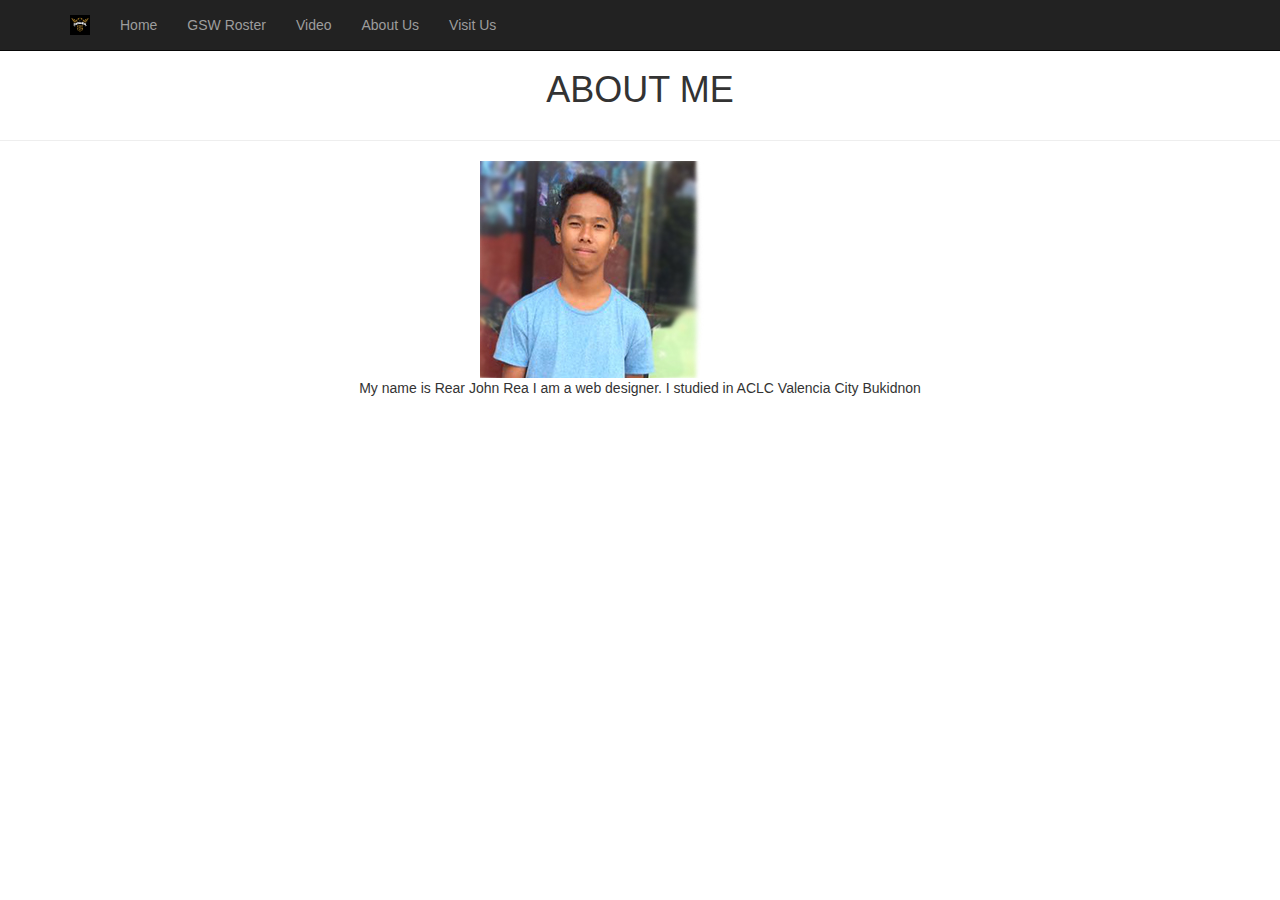
<file: bootstrap_test/about-us.html>
<!DOCTYPE html>
<html lang="en">
	<head>
		<meta charset="utf-8">
		<meta http-equiv="X-UA-Compatible" content="IE=edge">
		<meta name="viewport" content="width=device-width, initial-scale=1">
		<title>Home</title>

		<!-- Bootstrap CSS -->
		<link href="css/bootstrap.min.css" rel="stylesheet">

		<!-- HTML5 Shim and Respond.js IE8 support of HTML5 elements and media queries -->
		<!-- WARNING: Respond.js doesn't work if you view the page via file:// -->
		<!--[if lt IE 9]>
			<script src="https://oss.maxcdn.com/libs/html5shiv/3.7.0/html5shiv.js"></script>
			<script src="https://oss.maxcdn.com/libs/respond.js/1.4.2/respond.min.js"></script>
		<![endif]-->

		<link href="css/style.css" rel="stylesheet">
		<link href="css/history.css" rel="stylesheet">

	</head>
	<body>
		<!-- navbar -->
		<nav class="navbar-fixed-top navbar navbar-inverse" role="navigation">
			<div class="container">
				<!-- Brand and toggle get grouped for better mobile display -->
				<div class="navbar-header">
					<button type="button" class="navbar-toggle" data-toggle="collapse" data-target=".navbar-ex1-collapse">
						<span class="sr-only">Toggle navigation</span>
						<span class="icon-bar"></span>
						<span class="icon-bar"></span>
						<span class="icon-bar"></span>
					</button>
					<a class="navbar-brand" href="index.html"><img src="img/logo.jpg" class="logo"></a>
				</div>
			
				<!-- Collect the nav links, forms, and other content for toggling -->
				<div class="collapse navbar-collapse navbar-ex1-collapse">
					<ul class="nav navbar-nav">
						<li><a href="index.html">Home</a></li>
						<li><a href="about.html#">GSW Roster</a></li>
						<li><a href="video.html#">Video</a></li>
						<li><a href="about-us.html">About Us</a></li>
						<li><a href="https://www.facebook.com/rearjohnrea?ref=bookmarks">Visit Us</a></li>
					</ul>
				</div><!-- /.navbar-collapse -->
			</div>
		</nav>
		<div class="container">
			<div class="row"></div>
			<center><h1>ABOUT ME</h1></center>
		</div>
		<hr>
	
		<center><img src="img/can.jpg">
		<p>My name is Rear John Rea I am a web designer. I studied in ACLC Valencia City Bukidnon </p>
	</center>
	<script src="js/jquery.js"></script>
<script src="js/bootstrap.min.js"></script>
<script src="js/functions.js"></script>
</body>
	</html>
</file>
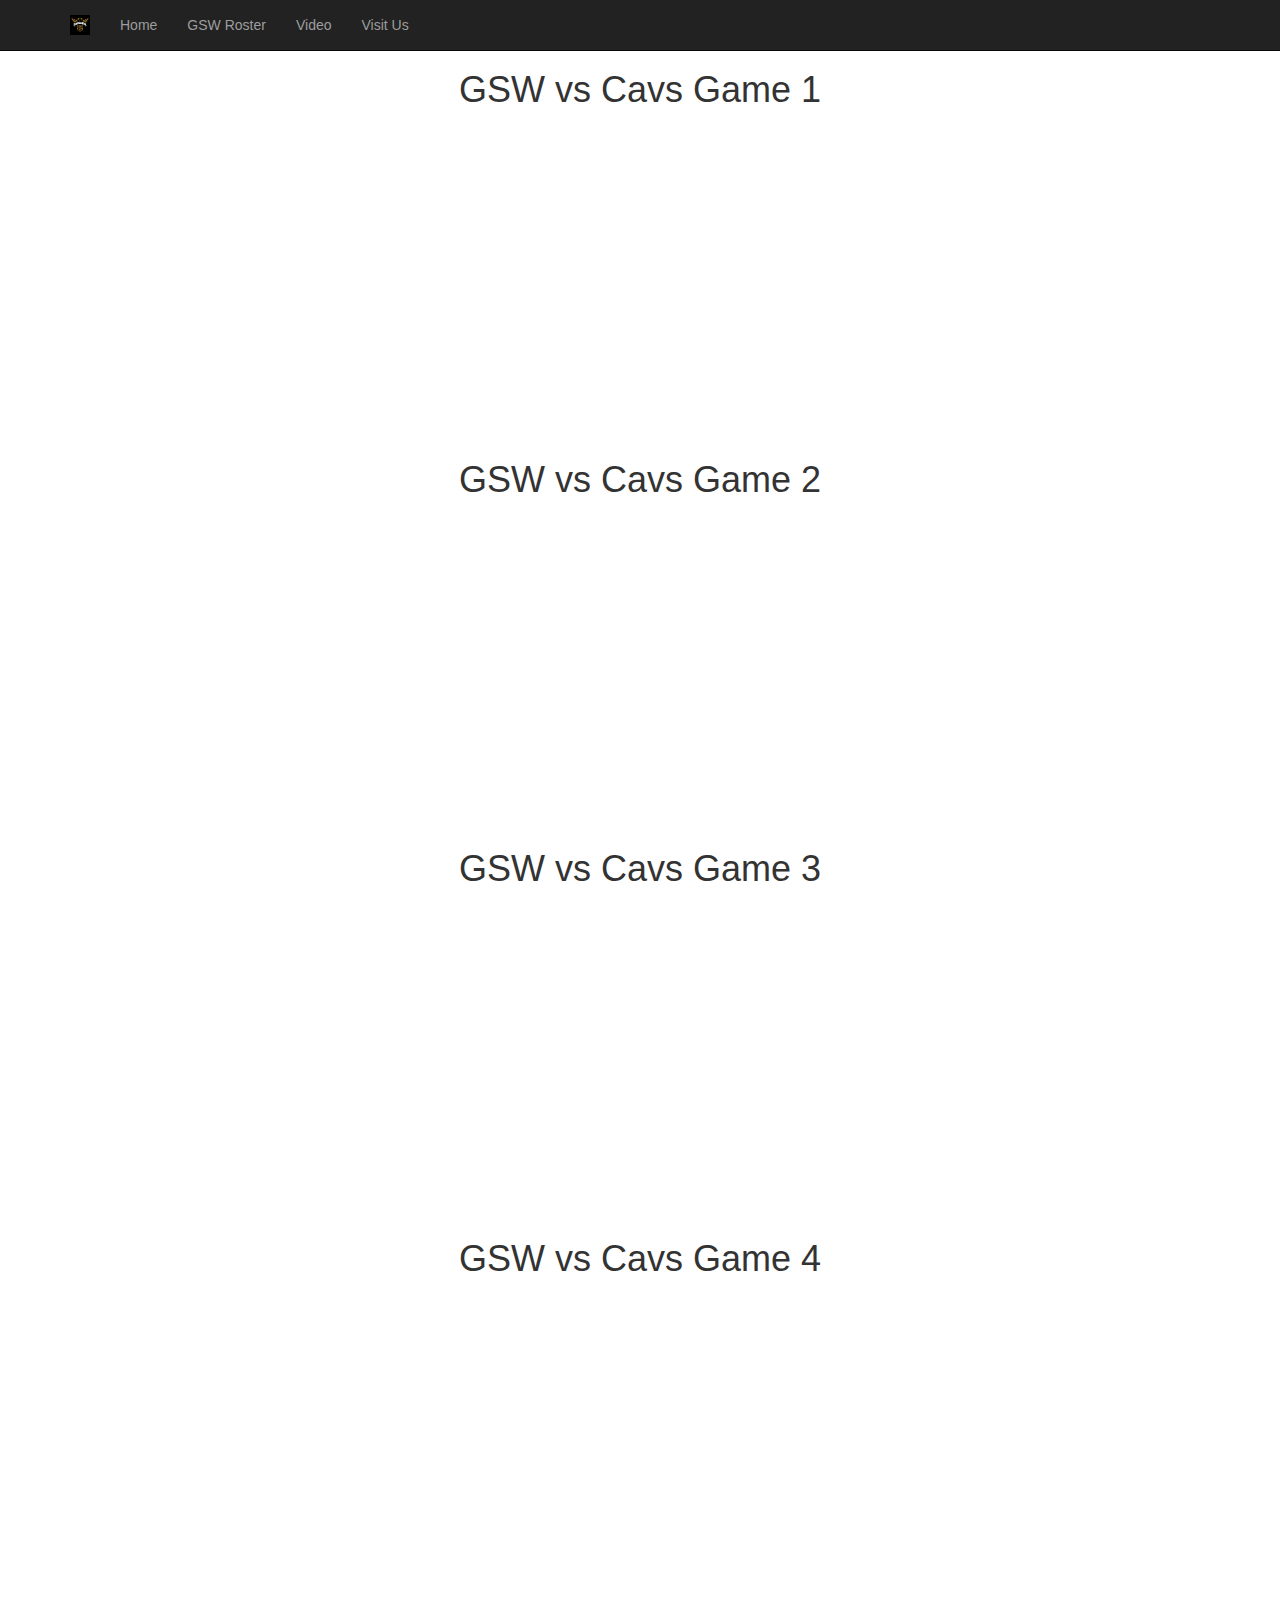
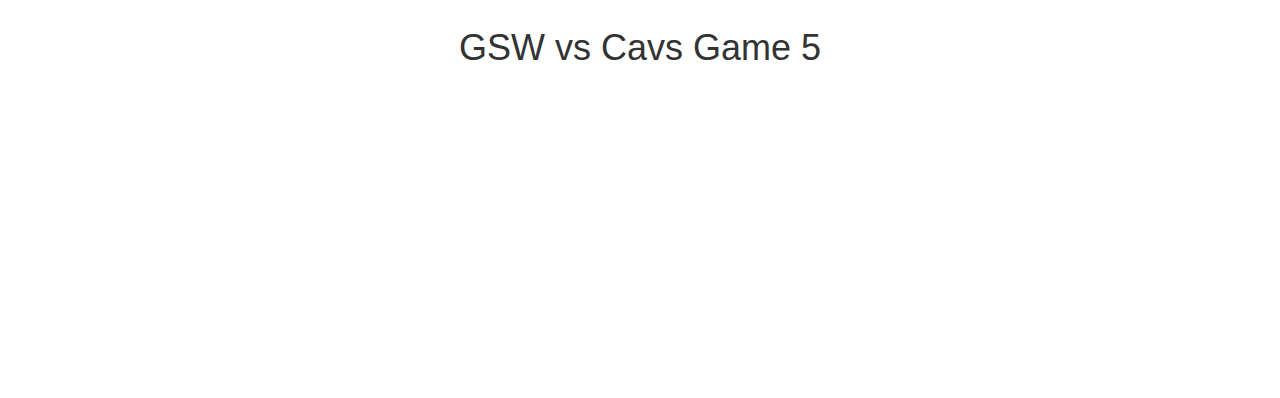
<file: bootstrap_test/video.html>
<!DOCTYPE html>
<html lang="en">
	<head>
		<meta charset="utf-8">
		<meta http-equiv="X-UA-Compatible" content="IE=edge">
		<meta name="viewport" content="width=device-width, initial-scale=1">
		<title>Home</title>

		<!-- Bootstrap CSS -->
		<link href="css/bootstrap.min.css" rel="stylesheet">

		<!-- HTML5 Shim and Respond.js IE8 support of HTML5 elements and media queries -->
		<!-- WARNING: Respond.js doesn't work if you view the page via file:// -->
		<!--[if lt IE 9]>
			<script src="https://oss.maxcdn.com/libs/html5shiv/3.7.0/html5shiv.js"></script>
			<script src="https://oss.maxcdn.com/libs/respond.js/1.4.2/respond.min.js"></script>
		<![endif]-->

		<link href="css/style.css" rel="stylesheet">
		<link href="css/video.css" rel="stylesheet">

	</head>
	<body>
		<!-- navbar -->
		<nav class="navbar-fixed-top navbar navbar-inverse" role="navigation">
			<div class="container">
				<!-- Brand and toggle get grouped for better mobile display -->
				<div class="navbar-header">
					<button type="button" class="navbar-toggle" data-toggle="collapse" data-target=".navbar-ex1-collapse">
						<span class="sr-only">Toggle navigation</span>
						<span class="icon-bar"></span>
						<span class="icon-bar"></span>
						<span class="icon-bar"></span>
					</button>
					<a class="navbar-brand" href="index.html"><img src="img/logo.jpg" class="logo"></a>
				</div>
			
				<!-- Collect the nav links, forms, and other content for toggling -->
				<div class="collapse navbar-collapse navbar-ex1-collapse">
					<ul class="nav navbar-nav">
						<li><a href="index.html">Home</a></li>
						<li><a href="about.html">GSW Roster</a></li>
						<li><a href="video.html">Video</a></li>
						<li><a href="https://www.facebook.com/rearjohnrea?ref=bookmarks">Visit Us</a></li>
					</ul>
				</div><!-- /.navbar-collapse -->
			</div>
		</nav>
		<div class="container">
 <div class="king">
 	<div class="row"></div>
 	<div class="col-sm-12">
	<h1>GSW vs Cavs Game 1</h1>
<iframe width="560" height="315" src="https://www.youtube.com/embed/CT-j2HAhvn0" frameborder="0" allowfullscreen></iframe>
<h1>GSW vs Cavs Game 2</h1>
<iframe width="560" height="315" src="https://www.youtube.com/embed/impWRRca50M" frameborder="0" allowfullscreen></iframe>
<h1>GSW vs Cavs Game 3</h1>
<iframe width="560" height="315" src="https://www.youtube.com/embed/W_MAsf5h4hY" frameborder="0" allowfullscreen></iframe>
<h1>GSW vs Cavs Game 4</h1>
<iframe width="560" height="315" src="https://www.youtube.com/embed/viQM4uLmjZ8" frameborder="0" allowfullscreen></iframe>
<h1>GSW vs Cavs Game 5</h1>
<iframe width="560" height="315" src="https://www.youtube.com/embed/IxCxXU3YKWM" frameborder="0" allowfullscreen></iframe>
</div>
	<script src="js/jquery.js"></script>
<script src="js/bootstrap.min.js"></script>
<script src="js/functions.js"></script>
	</body>
	</html>
</file>
<file: bootstrap_test/css/style.css>
.logo{
	height: 100%;
}
.navbar{
	border-radius: 0;
	margin-bottom: 0;
}
</file>
<file: bootstrap_test/css/history.css>
.row{
  padding-top: 50px;
}
</file>
<file: bootstrap_test/css/video.css>
.king{
	padding-top: 50px;
	text-align: center;
}
</file>
